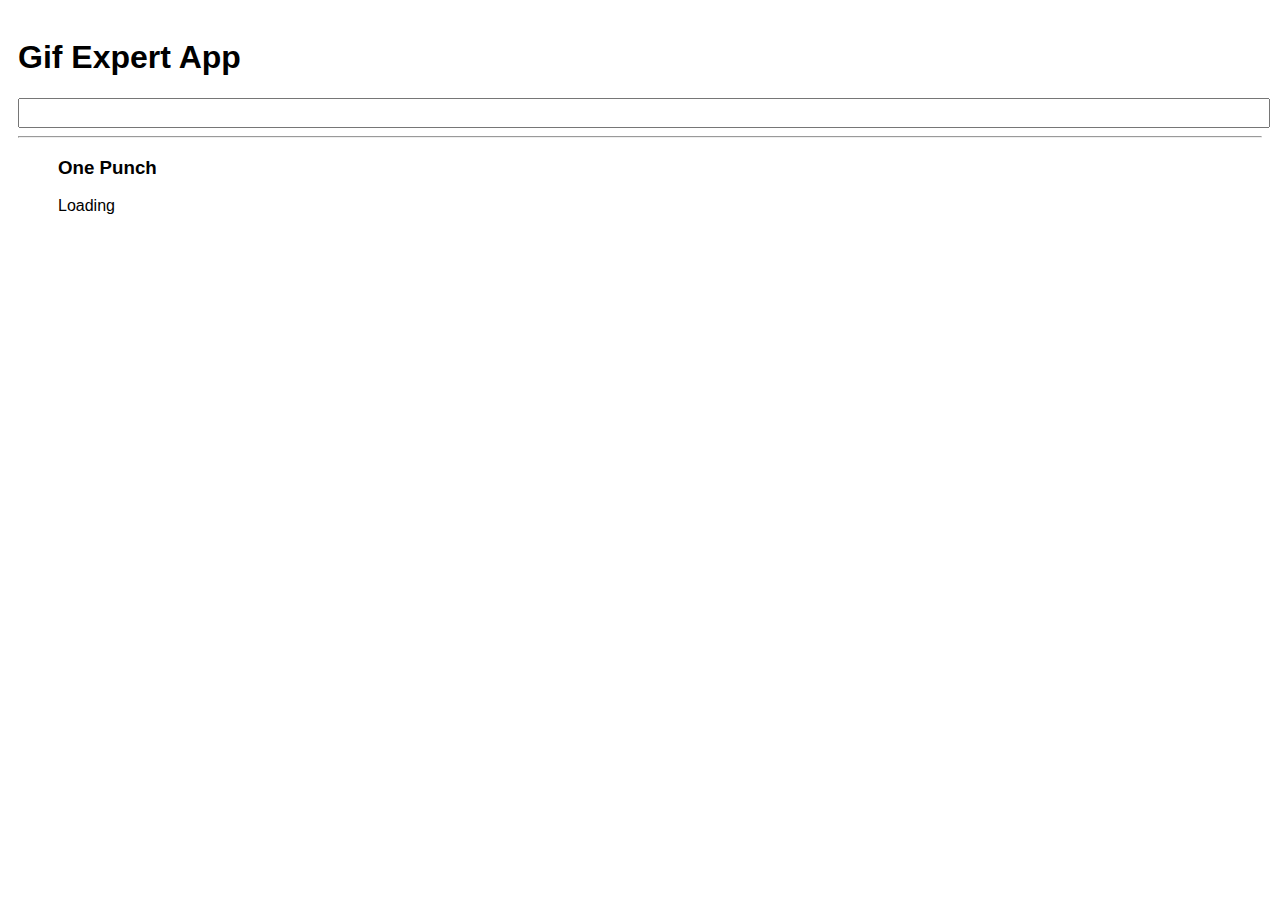
<file: docs/index.html>
<!doctype html>
<html lang="en">

<head>
    <meta charset="utf-8" />
    <link rel="icon" href="./favicon.ico" />
    <meta name="viewport" content="width=device-width,initial-scale=1" />
    <meta name="theme-color" content="#000000" />
    <meta name="description" content="Web site created using create-react-app" />
    <link rel="apple-touch-icon" href="./logo192.png" />
    <link rel="manifest" href="./manifest.json" />
    <link rel="stylesheet" href="https://cdnjs.cloudflare.com/ajax/libs/animate.css/4.0.0/animate.min.css" />
    <title>Gif App</title>
    <link href="./static/css/main.c39523ae.chunk.css" rel="stylesheet">
</head>

<body><noscript>You need to enable JavaScript to run this app.</noscript>
    <div id="root"></div>
    <script>!function (e) { function r(r) { for (var n, p, f = r[0], i = r[1], l = r[2], c = 0, s = []; c < f.length; c++)p = f[c], Object.prototype.hasOwnProperty.call(o, p) && o[p] && s.push(o[p][0]), o[p] = 0; for (n in i) Object.prototype.hasOwnProperty.call(i, n) && (e[n] = i[n]); for (a && a(r); s.length;)s.shift()(); return u.push.apply(u, l || []), t() } function t() { for (var e, r = 0; r < u.length; r++) { for (var t = u[r], n = !0, f = 1; f < t.length; f++) { var i = t[f]; 0 !== o[i] && (n = !1) } n && (u.splice(r--, 1), e = p(p.s = t[0])) } return e } var n = {}, o = { 1: 0 }, u = []; function p(r) { if (n[r]) return n[r].exports; var t = n[r] = { i: r, l: !1, exports: {} }; return e[r].call(t.exports, t, t.exports, p), t.l = !0, t.exports } p.m = e, p.c = n, p.d = function (e, r, t) { p.o(e, r) || Object.defineProperty(e, r, { enumerable: !0, get: t }) }, p.r = function (e) { "undefined" != typeof Symbol && Symbol.toStringTag && Object.defineProperty(e, Symbol.toStringTag, { value: "Module" }), Object.defineProperty(e, "__esModule", { value: !0 }) }, p.t = function (e, r) { if (1 & r && (e = p(e)), 8 & r) return e; if (4 & r && "object" == typeof e && e && e.__esModule) return e; var t = Object.create(null); if (p.r(t), Object.defineProperty(t, "default", { enumerable: !0, value: e }), 2 & r && "string" != typeof e) for (var n in e) p.d(t, n, function (r) { return e[r] }.bind(null, n)); return t }, p.n = function (e) { var r = e && e.__esModule ? function () { return e.default } : function () { return e }; return p.d(r, "a", r), r }, p.o = function (e, r) { return Object.prototype.hasOwnProperty.call(e, r) }, p.p = "/"; var f = this["webpackJsonpgif-app"] = this["webpackJsonpgif-app"] || [], i = f.push.bind(f); f.push = r, f = f.slice(); for (var l = 0; l < f.length; l++)r(f[l]); var a = i; t() }([])</script>
    <script src="./static/js/2.969b929d.chunk.js"></script>
    <script src="./static/js/main.3c238f63.chunk.js"></script>
</body>

</html>
</file>
<file: docs/static/css/main.c39523ae.chunk.css>
*{font-family:Arial,Helvetica,sans-serif}body{padding:10px}input{width:100%;font-size:1.3rem;color:grey}.card{align-content:center;border:1px solid grey;border-radius:6px;display:flex;flex-direction:column;margin:10px;overflow:hidden}.card p{padding:5px;text-align:center}.card img{max-height:170px}.card-grid{display:flex;flex-direction:row;flex-wrap:wrap}
/*# sourceMappingURL=main.c39523ae.chunk.css.map */
</file>
